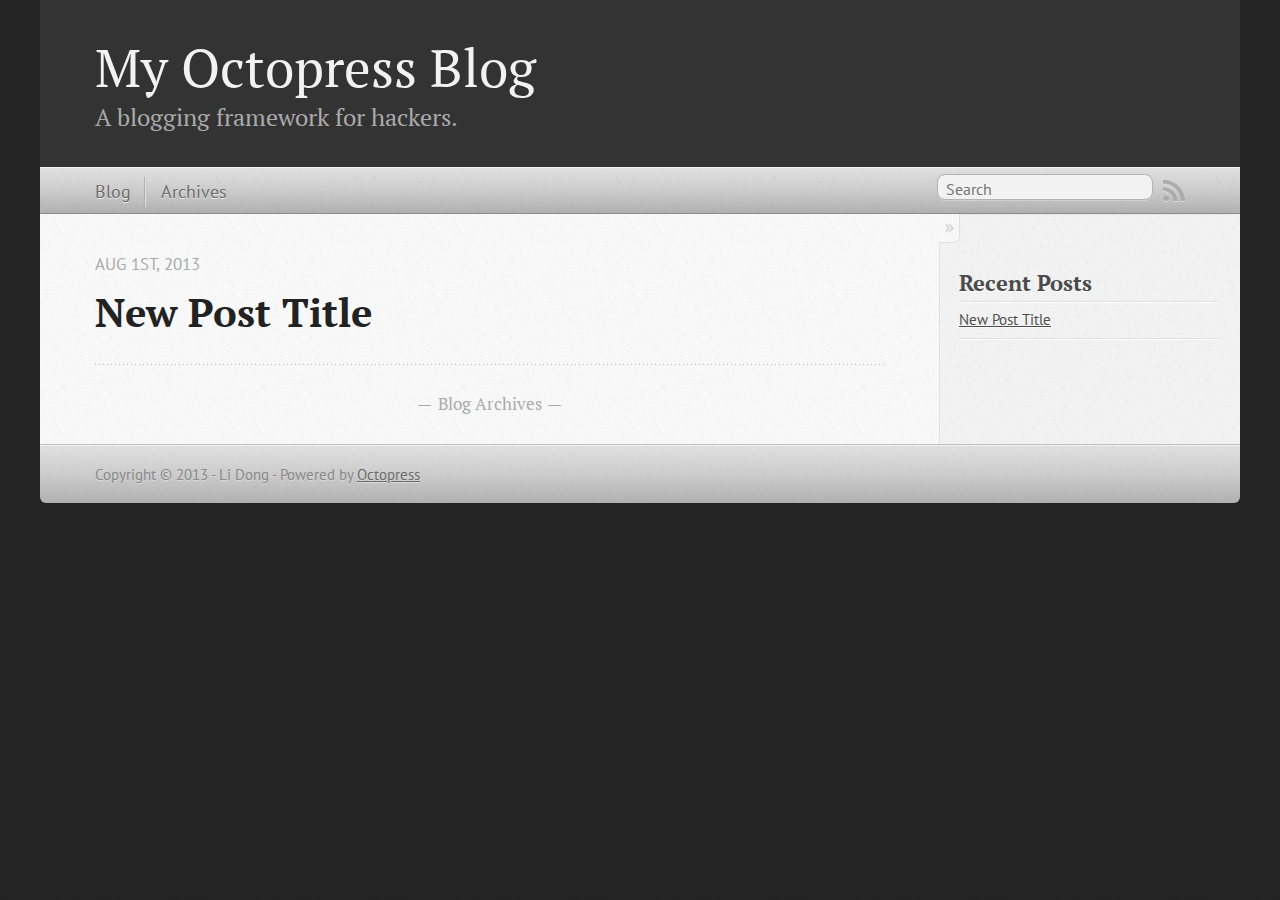
<file: index.html>
<!DOCTYPE html>
<!--[if IEMobile 7 ]><html class="no-js iem7"><![endif]-->
<!--[if lt IE 9]><html class="no-js lte-ie8"><![endif]-->
<!--[if (gt IE 8)|(gt IEMobile 7)|!(IEMobile)|!(IE)]><!--><html class="no-js" lang="en"><!--<![endif]-->
<head>
  <meta charset="utf-8">
  <title>My Octopress Blog</title>
  <meta name="author" content="Li Dong">

  
  <meta name="description" content="
">
  

  <!-- http://t.co/dKP3o1e -->
  <meta name="HandheldFriendly" content="True">
  <meta name="MobileOptimized" content="320">
  <meta name="viewport" content="width=device-width, initial-scale=1">

  
  <link rel="canonical" href="http://zyzz08.github.io">
  <link href="/favicon.png" rel="icon">
  <link href="/stylesheets/screen.css" media="screen, projection" rel="stylesheet" type="text/css">
  <link href="/atom.xml" rel="alternate" title="My Octopress Blog" type="application/atom+xml">
  <script src="/javascripts/modernizr-2.0.js"></script>
  <script src="//ajax.googleapis.com/ajax/libs/jquery/1.9.1/jquery.min.js"></script>
  <script>!window.jQuery && document.write(unescape('%3Cscript src="./javascripts/lib/jquery.min.js"%3E%3C/script%3E'))</script>
  <script src="/javascripts/octopress.js" type="text/javascript"></script>
  <!--Fonts from Google"s Web font directory at http://google.com/webfonts -->
<link href="http://fonts.googleapis.com/css?family=PT+Serif:regular,italic,bold,bolditalic" rel="stylesheet" type="text/css">
<link href="http://fonts.googleapis.com/css?family=PT+Sans:regular,italic,bold,bolditalic" rel="stylesheet" type="text/css">

  

</head>

<body   >
  <header role="banner"><hgroup>
  <h1><a href="/">My Octopress Blog</a></h1>
  
    <h2>A blogging framework for hackers.</h2>
  
</hgroup>

</header>
  <nav role="navigation"><ul class="subscription" data-subscription="rss">
  <li><a href="/atom.xml" rel="subscribe-rss" title="subscribe via RSS">RSS</a></li>
  
</ul>
  
<form action="http://google.com/search" method="get">
  <fieldset role="search">
    <input type="hidden" name="q" value="site:zyzz08.github.io" />
    <input class="search" type="text" name="q" results="0" placeholder="Search"/>
  </fieldset>
</form>
  
<ul class="main-navigation">
  <li><a href="/">Blog</a></li>
  <li><a href="/blog/archives">Archives</a></li>
</ul>

</nav>
  <div id="main">
    <div id="content">
      <div class="blog-index">
  
  
  
    <article>
      
  <header>
    
      <h1 class="entry-title"><a href="/blog/2013/08/01/new-post-title/">New Post Title</a></h1>
    
    
      <p class="meta">
        








  


<time datetime="2013-08-01T21:25:00+08:00" pubdate data-updated="true">Aug 1<span>st</span>, 2013</time>
        
      </p>
    
  </header>


  <div class="entry-content">
</div>
  
  


    </article>
  
  <div class="pagination">
    
    <a href="/blog/archives">Blog Archives</a>
    
  </div>
</div>
<aside class="sidebar">
  
    <section>
  <h1>Recent Posts</h1>
  <ul id="recent_posts">
    
      <li class="post">
        <a href="/blog/2013/08/01/new-post-title/">New Post Title</a>
      </li>
    
  </ul>
</section>





  
</aside>

    </div>
  </div>
  <footer role="contentinfo"><p>
  Copyright &copy; 2013 - Li Dong -
  <span class="credit">Powered by <a href="http://octopress.org">Octopress</a></span>
</p>

</footer>
  











</body>
</html>
</file>
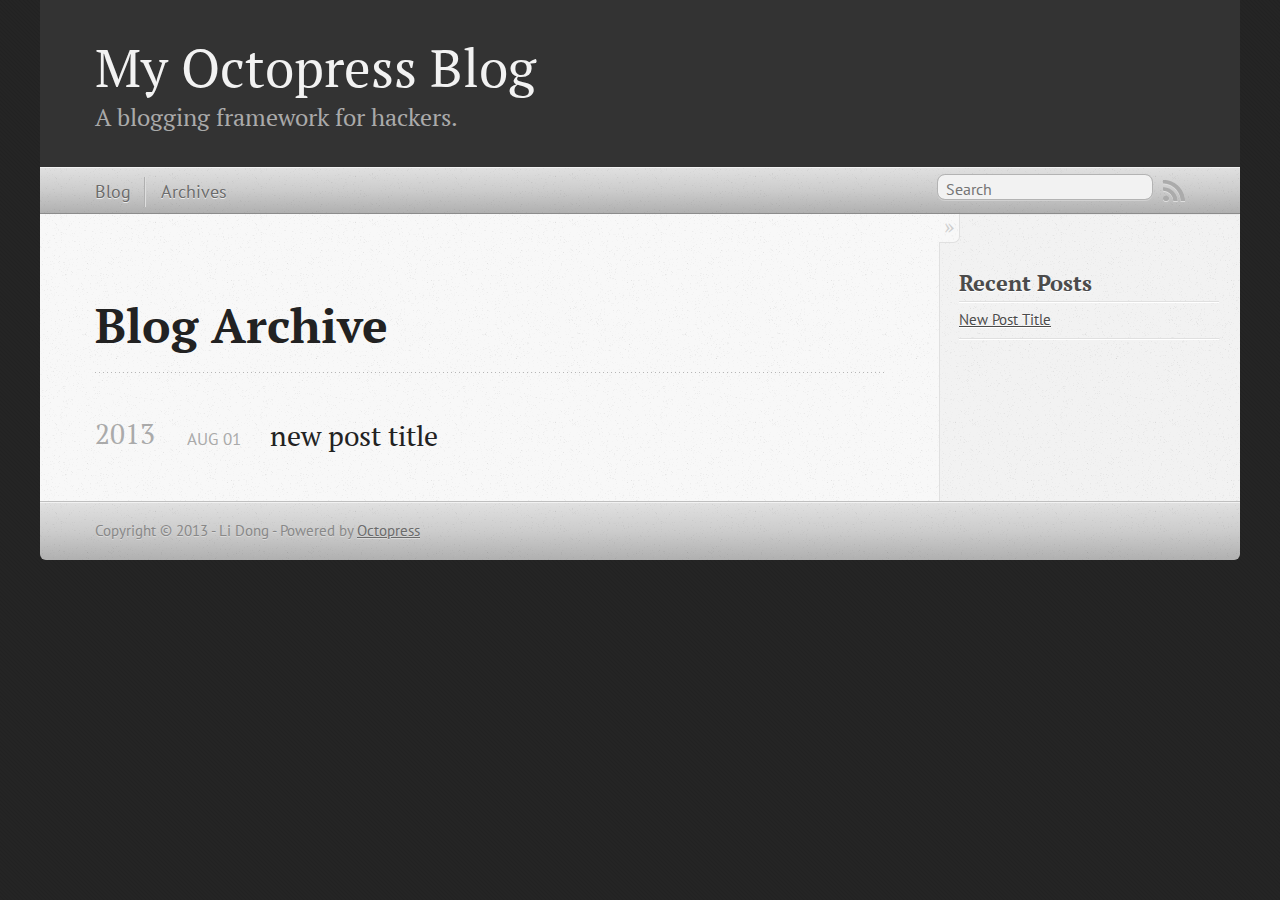
<file: blog/archives/index.html>
<!DOCTYPE html>
<!--[if IEMobile 7 ]><html class="no-js iem7"><![endif]-->
<!--[if lt IE 9]><html class="no-js lte-ie8"><![endif]-->
<!--[if (gt IE 8)|(gt IEMobile 7)|!(IEMobile)|!(IE)]><!--><html class="no-js" lang="en"><!--<![endif]-->
<head>
  <meta charset="utf-8">
  <title>Blog Archive - My Octopress Blog</title>
  <meta name="author" content="Li Dong">

  
  <meta name="description" content=" Blog Archive 2013 new post title
Aug 01 2013 Recent Posts New Post Title ">
  

  <!-- http://t.co/dKP3o1e -->
  <meta name="HandheldFriendly" content="True">
  <meta name="MobileOptimized" content="320">
  <meta name="viewport" content="width=device-width, initial-scale=1">

  
  <link rel="canonical" href="http://zyzz08.github.io/blog/archives">
  <link href="/favicon.png" rel="icon">
  <link href="/stylesheets/screen.css" media="screen, projection" rel="stylesheet" type="text/css">
  <link href="/atom.xml" rel="alternate" title="My Octopress Blog" type="application/atom+xml">
  <script src="/javascripts/modernizr-2.0.js"></script>
  <script src="//ajax.googleapis.com/ajax/libs/jquery/1.9.1/jquery.min.js"></script>
  <script>!window.jQuery && document.write(unescape('%3Cscript src="./javascripts/lib/jquery.min.js"%3E%3C/script%3E'))</script>
  <script src="/javascripts/octopress.js" type="text/javascript"></script>
  <!--Fonts from Google"s Web font directory at http://google.com/webfonts -->
<link href="http://fonts.googleapis.com/css?family=PT+Serif:regular,italic,bold,bolditalic" rel="stylesheet" type="text/css">
<link href="http://fonts.googleapis.com/css?family=PT+Sans:regular,italic,bold,bolditalic" rel="stylesheet" type="text/css">

  

</head>

<body   >
  <header role="banner"><hgroup>
  <h1><a href="/">My Octopress Blog</a></h1>
  
    <h2>A blogging framework for hackers.</h2>
  
</hgroup>

</header>
  <nav role="navigation"><ul class="subscription" data-subscription="rss">
  <li><a href="/atom.xml" rel="subscribe-rss" title="subscribe via RSS">RSS</a></li>
  
</ul>
  
<form action="http://google.com/search" method="get">
  <fieldset role="search">
    <input type="hidden" name="q" value="site:zyzz08.github.io" />
    <input class="search" type="text" name="q" results="0" placeholder="Search"/>
  </fieldset>
</form>
  
<ul class="main-navigation">
  <li><a href="/">Blog</a></li>
  <li><a href="/blog/archives">Archives</a></li>
</ul>

</nav>
  <div id="main">
    <div id="content">
      <div>
<article role="article">
  
  <header>
    <h1 class="entry-title">Blog Archive</h1>
    
  </header>
  
  <div id="blog-archives">



  
  <h2>2013</h2>

<article>
  
<h1><a href="/blog/2013/08/01/new-post-title/">new post title</a></h1>
<time datetime="2013-08-01T21:25:00+08:00" pubdate><span class='month'>Aug</span> <span class='day'>01</span> <span class='year'>2013</span></time>


</article>

</div>

  
</article>

</div>

<aside class="sidebar">
  
    <section>
  <h1>Recent Posts</h1>
  <ul id="recent_posts">
    
      <li class="post">
        <a href="/blog/2013/08/01/new-post-title/">New Post Title</a>
      </li>
    
  </ul>
</section>





  
</aside>


    </div>
  </div>
  <footer role="contentinfo"><p>
  Copyright &copy; 2013 - Li Dong -
  <span class="credit">Powered by <a href="http://octopress.org">Octopress</a></span>
</p>

</footer>
  











</body>
</html>
</file>
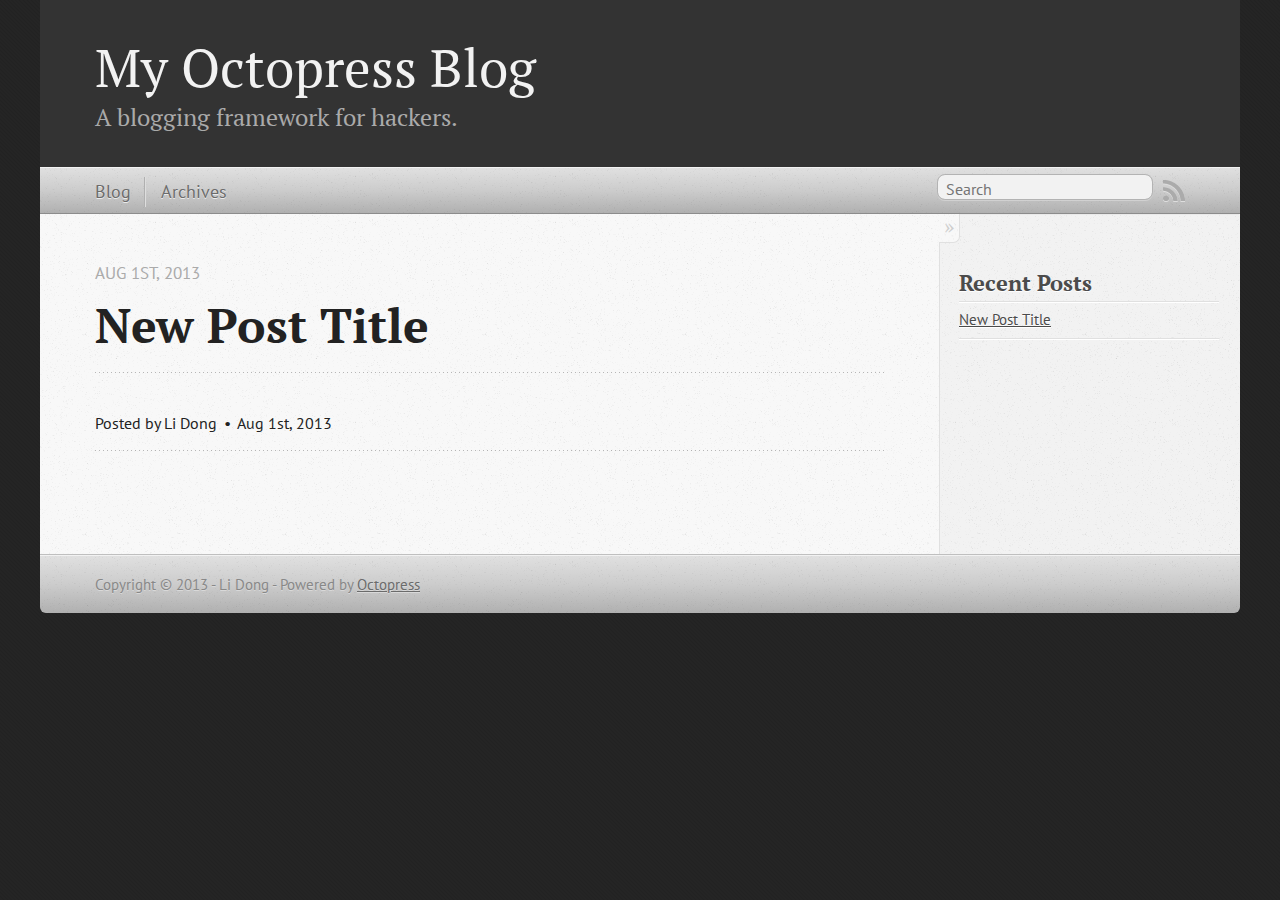
<file: blog/2013/08/01/new-post-title/index.html>
<!DOCTYPE html>
<!--[if IEMobile 7 ]><html class="no-js iem7"><![endif]-->
<!--[if lt IE 9]><html class="no-js lte-ie8"><![endif]-->
<!--[if (gt IE 8)|(gt IEMobile 7)|!(IEMobile)|!(IE)]><!--><html class="no-js" lang="en"><!--<![endif]-->
<head>
  <meta charset="utf-8">
  <title>new post title - My Octopress Blog</title>
  <meta name="author" content="Li Dong">

  
  <meta name="description" content="
">
  

  <!-- http://t.co/dKP3o1e -->
  <meta name="HandheldFriendly" content="True">
  <meta name="MobileOptimized" content="320">
  <meta name="viewport" content="width=device-width, initial-scale=1">

  
  <link rel="canonical" href="http://zyzz08.github.io/blog/2013/08/01/new-post-title">
  <link href="/favicon.png" rel="icon">
  <link href="/stylesheets/screen.css" media="screen, projection" rel="stylesheet" type="text/css">
  <link href="/atom.xml" rel="alternate" title="My Octopress Blog" type="application/atom+xml">
  <script src="/javascripts/modernizr-2.0.js"></script>
  <script src="//ajax.googleapis.com/ajax/libs/jquery/1.9.1/jquery.min.js"></script>
  <script>!window.jQuery && document.write(unescape('%3Cscript src="./javascripts/lib/jquery.min.js"%3E%3C/script%3E'))</script>
  <script src="/javascripts/octopress.js" type="text/javascript"></script>
  <!--Fonts from Google"s Web font directory at http://google.com/webfonts -->
<link href="http://fonts.googleapis.com/css?family=PT+Serif:regular,italic,bold,bolditalic" rel="stylesheet" type="text/css">
<link href="http://fonts.googleapis.com/css?family=PT+Sans:regular,italic,bold,bolditalic" rel="stylesheet" type="text/css">

  

</head>

<body   >
  <header role="banner"><hgroup>
  <h1><a href="/">My Octopress Blog</a></h1>
  
    <h2>A blogging framework for hackers.</h2>
  
</hgroup>

</header>
  <nav role="navigation"><ul class="subscription" data-subscription="rss">
  <li><a href="/atom.xml" rel="subscribe-rss" title="subscribe via RSS">RSS</a></li>
  
</ul>
  
<form action="http://google.com/search" method="get">
  <fieldset role="search">
    <input type="hidden" name="q" value="site:zyzz08.github.io" />
    <input class="search" type="text" name="q" results="0" placeholder="Search"/>
  </fieldset>
</form>
  
<ul class="main-navigation">
  <li><a href="/">Blog</a></li>
  <li><a href="/blog/archives">Archives</a></li>
</ul>

</nav>
  <div id="main">
    <div id="content">
      <div>
<article class="hentry" role="article">
  
  <header>
    
      <h1 class="entry-title">New Post Title</h1>
    
    
      <p class="meta">
        








  


<time datetime="2013-08-01T21:25:00+08:00" pubdate data-updated="true">Aug 1<span>st</span>, 2013</time>
        
      </p>
    
  </header>


<div class="entry-content">
</div>


  <footer>
    <p class="meta">
      
  

<span class="byline author vcard">Posted by <span class="fn">Li Dong</span></span>

      








  


<time datetime="2013-08-01T21:25:00+08:00" pubdate data-updated="true">Aug 1<span>st</span>, 2013</time>
      


    </p>
    
      <div class="sharing">
  
  
  
</div>

    
    <p class="meta">
      
      
    </p>
  </footer>
</article>

</div>

<aside class="sidebar">
  
    <section>
  <h1>Recent Posts</h1>
  <ul id="recent_posts">
    
      <li class="post">
        <a href="/blog/2013/08/01/new-post-title/">New Post Title</a>
      </li>
    
  </ul>
</section>





  
</aside>


    </div>
  </div>
  <footer role="contentinfo"><p>
  Copyright &copy; 2013 - Li Dong -
  <span class="credit">Powered by <a href="http://octopress.org">Octopress</a></span>
</p>

</footer>
  











</body>
</html>
</file>
<file: stylesheets/screen.css>
html,body,div,span,applet,object,iframe,h1,h2,h3,h4,h5,h6,p,blockquote,pre,a,abbr,acronym,address,big,cite,code,del,dfn,em,img,ins,kbd,q,s,samp,small,strike,strong,sub,sup,tt,var,b,u,i,center,dl,dt,dd,ol,ul,li,fieldset,form,label,legend,table,caption,tbody,tfoot,thead,tr,th,td,article,aside,canvas,details,embed,figure,figcaption,footer,header,hgroup,menu,nav,output,ruby,section,summary,time,mark,audio,video{margin:0;padding:0;border:0;font:inherit;font-size:100%;vertical-align:baseline}html{line-height:1}ol,ul{list-style:none}table{border-collapse:collapse;border-spacing:0}caption,th,td{text-align:left;font-weight:normal;vertical-align:middle}q,blockquote{quotes:none}q:before,q:after,blockquote:before,blockquote:after{content:"";content:none}a img{border:none}article,aside,details,figcaption,figure,footer,header,hgroup,menu,nav,section,summary{display:block}a{color:#1863a1}a:visited{color:#751590}a:focus{color:#0181eb}a:hover{color:#0181eb}a:active{color:#01579f}aside.sidebar a{color:#1863a1}aside.sidebar a:focus{color:#0181eb}aside.sidebar a:hover{color:#0181eb}aside.sidebar a:active{color:#01579f}a{-webkit-transition:color 0.3s;-moz-transition:color 0.3s;-o-transition:color 0.3s;transition:color 0.3s}html{background:#252525 url('/images/line-tile.png?1375363458') top left}body>div{background:#f2f2f2 url('/images/noise.png?1375363458') top left;border-bottom:1px solid #bfbfbf}body>div>div{background:#f8f8f8 url('/images/noise.png?1375363458') top left;border-right:1px solid #e0e0e0}.heading,body>header h1,h1,h2,h3,h4,h5,h6{font-family:"PT Serif","Georgia","Helvetica Neue",Arial,sans-serif}.sans,body>header h2,article header p.meta,article>footer,#content .blog-index footer,html .gist .gist-file .gist-meta,#blog-archives a.category,#blog-archives time,aside.sidebar section,body>footer{font-family:"PT Sans","Helvetica Neue",Arial,sans-serif}.serif,body,#content .blog-index a[rel=full-article]{font-family:"PT Serif",Georgia,Times,"Times New Roman",serif}.mono,pre,code,tt,p code,li code{font-family:Menlo,Monaco,"Andale Mono","lucida console","Courier New",monospace}body>header h1{font-size:2.2em;font-family:"PT Serif","Georgia","Helvetica Neue",Arial,sans-serif;font-weight:normal;line-height:1.2em;margin-bottom:0.6667em}body>header h2{font-family:"PT Serif","Georgia","Helvetica Neue",Arial,sans-serif}body{line-height:1.5em;color:#222}h1{font-size:2.2em;line-height:1.2em}@media only screen and (min-width: 992px){body{font-size:1.15em}h1{font-size:2.6em;line-height:1.2em}}h1,h2,h3,h4,h5,h6{text-rendering:optimizelegibility;margin-bottom:1em;font-weight:bold}h2,section h1{font-size:1.5em}h3,section h2,section section h1{font-size:1.3em}h4,section h3,section section h2,section section section h1{font-size:1em}h5,section h4,section section h3{font-size:.9em}h6,section h5,section section h4,section section section h3{font-size:.8em}p,article blockquote,ul,ol{margin-bottom:1.5em}ul{list-style-type:disc}ul ul{list-style-type:circle;margin-bottom:0px}ul ul ul{list-style-type:square;margin-bottom:0px}ol{list-style-type:decimal}ol ol{list-style-type:lower-alpha;margin-bottom:0px}ol ol ol{list-style-type:lower-roman;margin-bottom:0px}ul,ul ul,ul ol,ol,ol ul,ol ol{margin-left:1.3em}ul ul,ul ol,ol ul,ol ol{margin-bottom:0em}strong{font-weight:bold}em{font-style:italic}sup,sub{font-size:0.75em;position:relative;display:inline-block;padding:0 .2em;line-height:.8em}sup{top:-.5em}sub{bottom:-.5em}a[rev='footnote']{font-size:.75em;padding:0 .3em;line-height:1}q{font-style:italic}q:before{content:"\201C"}q:after{content:"\201D"}em,dfn{font-style:italic}strong,dfn{font-weight:bold}del,s{text-decoration:line-through}abbr,acronym{border-bottom:1px dotted;cursor:help}hr{margin-bottom:0.2em}small{font-size:.8em}big{font-size:1.2em}article blockquote{font-style:italic;position:relative;font-size:1.2em;line-height:1.5em;padding-left:1em;border-left:4px solid rgba(170,170,170,0.5)}article blockquote cite{font-style:italic}article blockquote cite a{color:#aaa !important;word-wrap:break-word}article blockquote cite:before{content:'\2014';padding-right:.3em;padding-left:.3em;color:#aaa}@media only screen and (min-width: 992px){article blockquote{padding-left:1.5em;border-left-width:4px}}.pullquote-right:before,.pullquote-left:before{padding:0;border:none;content:attr(data-pullquote);float:right;width:45%;margin:.5em 0 1em 1.5em;position:relative;top:7px;font-size:1.4em;line-height:1.45em}.pullquote-left:before{float:left;margin:.5em 1.5em 1em 0}.force-wrap,article a,aside.sidebar a{white-space:-moz-pre-wrap;white-space:-pre-wrap;white-space:-o-pre-wrap;white-space:pre-wrap;word-wrap:break-word}.group,body>header,body>nav,body>footer,body #content>article,body #content>div>article,body #content>div>section,body div.pagination,aside.sidebar,#main,#content,.sidebar{*zoom:1}.group:after,body>header:after,body>nav:after,body>footer:after,body #content>article:after,body #content>div>section:after,body div.pagination:after,#main:after,#content:after,.sidebar:after{content:"";display:table;clear:both}body{-webkit-text-size-adjust:none;max-width:1200px;position:relative;margin:0 auto}body>header,body>nav,body>footer,body #content>article,body #content>div>article,body #content>div>section{padding-left:18px;padding-right:18px}@media only screen and (min-width: 480px){body>header,body>nav,body>footer,body #content>article,body #content>div>article,body #content>div>section{padding-left:25px;padding-right:25px}}@media only screen and (min-width: 768px){body>header,body>nav,body>footer,body #content>article,body #content>div>article,body #content>div>section{padding-left:35px;padding-right:35px}}@media only screen and (min-width: 992px){body>header,body>nav,body>footer,body #content>article,body #content>div>article,body #content>div>section{padding-left:55px;padding-right:55px}}body div.pagination{margin-left:18px;margin-right:18px}@media only screen and (min-width: 480px){body div.pagination{margin-left:25px;margin-right:25px}}@media only screen and (min-width: 768px){body div.pagination{margin-left:35px;margin-right:35px}}@media only screen and (min-width: 992px){body div.pagination{margin-left:55px;margin-right:55px}}body>header{font-size:1em;padding-top:1.5em;padding-bottom:1.5em}#content{overflow:hidden}#content>div,#content>article{width:100%}aside.sidebar{float:none;padding:0 18px 1px;background-color:#f7f7f7;border-top:1px solid #e0e0e0}.flex-content,article img,article video,article .flash-video,aside.sidebar img{max-width:100%;height:auto}.basic-alignment.left,article img.left,article video.left,article .left.flash-video,aside.sidebar img.left{float:left;margin-right:1.5em}.basic-alignment.right,article img.right,article video.right,article .right.flash-video,aside.sidebar img.right{float:right;margin-left:1.5em}.basic-alignment.center,article img.center,article video.center,article .center.flash-video,aside.sidebar img.center{display:block;margin:0 auto 1.5em}.basic-alignment.left,article img.left,article video.left,article .left.flash-video,aside.sidebar img.left,.basic-alignment.right,article img.right,article video.right,article .right.flash-video,aside.sidebar img.right{margin-bottom:.8em}.toggle-sidebar,.no-sidebar .toggle-sidebar{display:none}@media only screen and (min-width: 750px){body.sidebar-footer aside.sidebar{float:none;width:auto;clear:left;margin:0;padding:0 35px 1px;background-color:#f7f7f7;border-top:1px solid #eaeaea}body.sidebar-footer aside.sidebar section.odd,body.sidebar-footer aside.sidebar section.even{float:left;width:48%}body.sidebar-footer aside.sidebar section.odd{margin-left:0}body.sidebar-footer aside.sidebar section.even{margin-left:4%}body.sidebar-footer aside.sidebar.thirds section{width:30%;margin-left:5%}body.sidebar-footer aside.sidebar.thirds section.first{margin-left:0;clear:both}}body.sidebar-footer #content{margin-right:0px}body.sidebar-footer .toggle-sidebar{display:none}@media only screen and (min-width: 550px){body>header{font-size:1em}}@media only screen and (min-width: 750px){aside.sidebar{float:none;width:auto;clear:left;margin:0;padding:0 35px 1px;background-color:#f7f7f7;border-top:1px solid #eaeaea}aside.sidebar section.odd,aside.sidebar section.even{float:left;width:48%}aside.sidebar section.odd{margin-left:0}aside.sidebar section.even{margin-left:4%}aside.sidebar.thirds section{width:30%;margin-left:5%}aside.sidebar.thirds section.first{margin-left:0;clear:both}}@media only screen and (min-width: 768px){body{-webkit-text-size-adjust:auto}body>header{font-size:1.2em}#main{padding:0;margin:0 auto}#content{overflow:visible;margin-right:240px;position:relative}.no-sidebar #content{margin-right:0;border-right:0}.collapse-sidebar #content{margin-right:20px}#content>div,#content>article{padding-top:17.5px;padding-bottom:17.5px;float:left}aside.sidebar{width:210px;padding:0 15px 15px;background:none;clear:none;float:left;margin:0 -100% 0 0}aside.sidebar section{width:auto;margin-left:0}aside.sidebar section.odd,aside.sidebar section.even{float:none;width:auto;margin-left:0}.collapse-sidebar aside.sidebar{float:none;width:auto;clear:left;margin:0;padding:0 35px 1px;background-color:#f7f7f7;border-top:1px solid #eaeaea}.collapse-sidebar aside.sidebar section.odd,.collapse-sidebar aside.sidebar section.even{float:left;width:48%}.collapse-sidebar aside.sidebar section.odd{margin-left:0}.collapse-sidebar aside.sidebar section.even{margin-left:4%}.collapse-sidebar aside.sidebar.thirds section{width:30%;margin-left:5%}.collapse-sidebar aside.sidebar.thirds section.first{margin-left:0;clear:both}}@media only screen and (min-width: 992px){body>header{font-size:1.3em}#content{margin-right:300px}#content>div,#content>article{padding-top:27.5px;padding-bottom:27.5px}aside.sidebar{width:260px;padding:1.2em 20px 20px}.collapse-sidebar aside.sidebar{padding-left:55px;padding-right:55px}}@media only screen and (min-width: 768px){ul,ol{margin-left:0}}body>header{background:#333}body>header h1{display:inline-block;margin:0}body>header h1 a,body>header h1 a:visited,body>header h1 a:hover{color:#f2f2f2;text-decoration:none}body>header h2{margin:.2em 0 0;font-size:1em;color:#aaa;font-weight:normal}body>nav{position:relative;background-color:#ccc;background:url('/images/noise.png?1375363458'),-webkit-gradient(linear, 50% 0%, 50% 100%, color-stop(0%, #e0e0e0), color-stop(50%, #cccccc), color-stop(100%, #b0b0b0));background:url('/images/noise.png?1375363458'),-webkit-linear-gradient(#e0e0e0,#cccccc,#b0b0b0);background:url('/images/noise.png?1375363458'),-moz-linear-gradient(#e0e0e0,#cccccc,#b0b0b0);background:url('/images/noise.png?1375363458'),-o-linear-gradient(#e0e0e0,#cccccc,#b0b0b0);background:url('/images/noise.png?1375363458'),linear-gradient(#e0e0e0,#cccccc,#b0b0b0);border-top:1px solid #f2f2f2;border-bottom:1px solid #8c8c8c;padding-top:.35em;padding-bottom:.35em}body>nav form{-webkit-background-clip:padding;-moz-background-clip:padding;background-clip:padding-box;margin:0;padding:0}body>nav form .search{padding:.3em .5em 0;font-size:.85em;font-family:"PT Sans","Helvetica Neue",Arial,sans-serif;line-height:1.1em;width:95%;-webkit-border-radius:0.5em;-moz-border-radius:0.5em;-ms-border-radius:0.5em;-o-border-radius:0.5em;border-radius:0.5em;-webkit-background-clip:padding;-moz-background-clip:padding;background-clip:padding-box;-webkit-box-shadow:#d1d1d1 0 1px;-moz-box-shadow:#d1d1d1 0 1px;box-shadow:#d1d1d1 0 1px;background-color:#f2f2f2;border:1px solid #b3b3b3;color:#888}body>nav form .search:focus{color:#444;border-color:#80b1df;-webkit-box-shadow:#80b1df 0 0 4px,#80b1df 0 0 3px inset;-moz-box-shadow:#80b1df 0 0 4px,#80b1df 0 0 3px inset;box-shadow:#80b1df 0 0 4px,#80b1df 0 0 3px inset;background-color:#fff;outline:none}body>nav fieldset[role=search]{float:right;width:48%}body>nav fieldset.mobile-nav{float:left;width:48%}body>nav fieldset.mobile-nav select{width:100%;font-size:.8em;border:1px solid #888}body>nav ul{display:none}@media only screen and (min-width: 550px){body>nav{font-size:.9em}body>nav ul{margin:0;padding:0;border:0;overflow:hidden;*zoom:1;float:left;display:block;padding-top:.15em}body>nav ul li{list-style-image:none;list-style-type:none;margin-left:0;white-space:nowrap;display:inline;float:left;padding-left:0;padding-right:0}body>nav ul li:first-child,body>nav ul li.first{padding-left:0}body>nav ul li:last-child{padding-right:0}body>nav ul li.last{padding-right:0}body>nav ul.subscription{margin-left:.8em;float:right}body>nav ul.subscription li:last-child a{padding-right:0}body>nav ul li{margin:0}body>nav a{color:#6b6b6b;font-family:"PT Sans","Helvetica Neue",Arial,sans-serif;text-shadow:#ebebeb 0 1px;float:left;text-decoration:none;font-size:1.1em;padding:.1em 0;line-height:1.5em}body>nav a:visited{color:#6b6b6b}body>nav a:hover{color:#2b2b2b}body>nav li+li{border-left:1px solid #b0b0b0;margin-left:.8em}body>nav li+li a{padding-left:.8em;border-left:1px solid #dedede}body>nav form{float:right;text-align:left;padding-left:.8em;width:175px}body>nav form .search{width:93%;font-size:.95em;line-height:1.2em}body>nav ul[data-subscription$=email]+form{width:97px}body>nav ul[data-subscription$=email]+form .search{width:91%}body>nav fieldset.mobile-nav{display:none}body>nav fieldset[role=search]{width:99%}}@media only screen and (min-width: 992px){body>nav form{width:215px}body>nav ul[data-subscription$=email]+form{width:147px}}.no-placeholder body>nav .search{background:#f2f2f2 url('/images/search.png?1375363458') 0.3em 0.25em no-repeat;text-indent:1.3em}@media only screen and (min-width: 550px){.maskImage body>nav ul[data-subscription$=email]+form{width:123px}}@media only screen and (min-width: 992px){.maskImage body>nav ul[data-subscription$=email]+form{width:173px}}.maskImage ul.subscription{position:relative;top:.2em}.maskImage ul.subscription li,.maskImage ul.subscription a{border:0;padding:0}.maskImage a[rel=subscribe-rss]{position:relative;top:0px;text-indent:-999999em;background-color:#dedede;border:0;padding:0}.maskImage a[rel=subscribe-rss],.maskImage a[rel=subscribe-rss]:after{-webkit-mask-image:url('/images/rss.png?1375363458');-moz-mask-image:url('/images/rss.png?1375363458');-ms-mask-image:url('/images/rss.png?1375363458');-o-mask-image:url('/images/rss.png?1375363458');mask-image:url('/images/rss.png?1375363458');-webkit-mask-repeat:no-repeat;-moz-mask-repeat:no-repeat;-ms-mask-repeat:no-repeat;-o-mask-repeat:no-repeat;mask-repeat:no-repeat;width:22px;height:22px}.maskImage a[rel=subscribe-rss]:after{content:"";position:absolute;top:-1px;left:0;background-color:#ababab}.maskImage a[rel=subscribe-rss]:hover:after{background-color:#9e9e9e}.maskImage a[rel=subscribe-email]{position:relative;top:0px;text-indent:-999999em;background-color:#dedede;border:0;padding:0}.maskImage a[rel=subscribe-email],.maskImage a[rel=subscribe-email]:after{-webkit-mask-image:url('/images/email.png?1375363458');-moz-mask-image:url('/images/email.png?1375363458');-ms-mask-image:url('/images/email.png?1375363458');-o-mask-image:url('/images/email.png?1375363458');mask-image:url('/images/email.png?1375363458');-webkit-mask-repeat:no-repeat;-moz-mask-repeat:no-repeat;-ms-mask-repeat:no-repeat;-o-mask-repeat:no-repeat;mask-repeat:no-repeat;width:28px;height:22px}.maskImage a[rel=subscribe-email]:after{content:"";position:absolute;top:-1px;left:0;background-color:#ababab}.maskImage a[rel=subscribe-email]:hover:after{background-color:#9e9e9e}article{padding-top:1em}article header{position:relative;padding-top:2em;padding-bottom:1em;margin-bottom:1em;background:url('[data-uri]') bottom left repeat-x}article header h1{margin:0}article header h1 a{text-decoration:none}article header h1 a:hover{text-decoration:underline}article header p{font-size:.9em;color:#aaa;margin:0}article header p.meta{text-transform:uppercase;position:absolute;top:0}@media only screen and (min-width: 768px){article header{margin-bottom:1.5em;padding-bottom:1em;background:url('[data-uri]') bottom left repeat-x}}article h2{padding-top:0.8em;background:url('[data-uri]') top left repeat-x}.entry-content article h2:first-child,article header+h2{padding-top:0}article h2:first-child,article header+h2{background:none}article .feature{padding-top:.5em;margin-bottom:1em;padding-bottom:1em;background:url('[data-uri]') bottom left repeat-x;font-size:2.0em;font-style:italic;line-height:1.3em}article img,article video,article .flash-video{-webkit-border-radius:0.3em;-moz-border-radius:0.3em;-ms-border-radius:0.3em;-o-border-radius:0.3em;border-radius:0.3em;-webkit-box-shadow:rgba(0,0,0,0.15) 0 1px 4px;-moz-box-shadow:rgba(0,0,0,0.15) 0 1px 4px;box-shadow:rgba(0,0,0,0.15) 0 1px 4px;-webkit-box-sizing:border-box;-moz-box-sizing:border-box;box-sizing:border-box;border:#fff 0.5em solid}article video,article .flash-video{margin:0 auto 1.5em}article video{display:block;width:100%}article .flash-video>div{position:relative;display:block;padding-bottom:56.25%;padding-top:1px;height:0;overflow:hidden}article .flash-video>div iframe,article .flash-video>div object,article .flash-video>div embed{position:absolute;top:0;left:0;width:100%;height:100%}article>footer{padding-bottom:2.5em;margin-top:2em}article>footer p.meta{margin-bottom:.8em;font-size:.85em;clear:both;overflow:hidden}.blog-index article+article{background:url('[data-uri]') top left repeat-x}#content .blog-index{padding-top:0;padding-bottom:0}#content .blog-index article{padding-top:2em}#content .blog-index article header{background:none;padding-bottom:0}#content .blog-index article h1{font-size:2.2em}#content .blog-index article h1 a{color:inherit}#content .blog-index article h1 a:hover{color:#0181eb}#content .blog-index a[rel=full-article]{background:#ebebeb;display:inline-block;padding:.4em .8em;margin-right:.5em;text-decoration:none;color:#666;-webkit-transition:background-color 0.5s;-moz-transition:background-color 0.5s;-o-transition:background-color 0.5s;transition:background-color 0.5s}#content .blog-index a[rel=full-article]:hover{background:#0181eb;text-shadow:none;color:#f8f8f8}#content .blog-index footer{margin-top:1em}.separator,article>footer .byline+time:before,article>footer time+time:before,article>footer .comments:before,article>footer .byline ~ .categories:before{content:"\2022 ";padding:0 .4em 0 .2em;display:inline-block}#content div.pagination{text-align:center;font-size:.95em;position:relative;background:url('[data-uri]') top left repeat-x;padding-top:1.5em;padding-bottom:1.5em}#content div.pagination a{text-decoration:none;color:#aaa}#content div.pagination a.prev{position:absolute;left:0}#content div.pagination a.next{position:absolute;right:0}#content div.pagination a:hover{color:#0181eb}#content div.pagination a[href*=archive]:before,#content div.pagination a[href*=archive]:after{content:'\2014';padding:0 .3em}p.meta+.sharing{padding-top:1em;padding-left:0;background:url('[data-uri]') top left repeat-x}#fb-root{display:none}.highlight,html .gist .gist-file .gist-syntax .gist-highlight{border:1px solid #05232b !important}.highlight table td.code,html .gist .gist-file .gist-syntax .gist-highlight table td.code{width:100%}.highlight .line-numbers,html .gist .gist-file .gist-syntax .highlight .line_numbers{text-align:right;font-size:13px;line-height:1.45em;background:#073642 url('/images/noise.png?1375363458') top left !important;border-right:1px solid #00232c !important;-webkit-box-shadow:#083e4b -1px 0 inset;-moz-box-shadow:#083e4b -1px 0 inset;box-shadow:#083e4b -1px 0 inset;text-shadow:#021014 0 -1px;padding:.8em !important;-webkit-border-radius:0;-moz-border-radius:0;-ms-border-radius:0;-o-border-radius:0;border-radius:0}.highlight .line-numbers span,html .gist .gist-file .gist-syntax .highlight .line_numbers span{color:#586e75 !important}figure.code,.gist-file,pre{-webkit-box-shadow:rgba(0,0,0,0.06) 0 0 10px;-moz-box-shadow:rgba(0,0,0,0.06) 0 0 10px;box-shadow:rgba(0,0,0,0.06) 0 0 10px}figure.code .highlight pre,.gist-file .highlight pre,pre .highlight pre{-webkit-box-shadow:none;-moz-box-shadow:none;box-shadow:none}.gist .highlight *::-moz-selection,figure.code .highlight *::-moz-selection{background:#386774;color:inherit;text-shadow:#002b36 0 1px}.gist .highlight *::-webkit-selection,figure.code .highlight *::-webkit-selection{background:#386774;color:inherit;text-shadow:#002b36 0 1px}.gist .highlight *::selection,figure.code .highlight *::selection{background:#386774;color:inherit;text-shadow:#002b36 0 1px}html .gist .gist-file{margin-bottom:1.8em;position:relative;border:none;padding-top:26px !important}html .gist .gist-file .highlight{margin-bottom:0}html .gist .gist-file .gist-syntax{border-bottom:0 !important;background:none !important}html .gist .gist-file .gist-syntax .gist-highlight{background:#002b36 !important}html .gist .gist-file .gist-syntax .highlight pre{padding:0}html .gist .gist-file .gist-meta{padding:.6em 0.8em;border:1px solid #083e4b !important;color:#586e75;font-size:.7em !important;background:#073642 url('/images/noise.png?1375363458') top left;line-height:1.5em}html .gist .gist-file .gist-meta a{color:#75878b !important;text-decoration:none}html .gist .gist-file .gist-meta a:hover{text-decoration:underline}html .gist .gist-file .gist-meta a:hover{color:#93a1a1 !important}html .gist .gist-file .gist-meta a[href*='#file']{position:absolute;top:0;left:0;right:-10px;color:#474747 !important}html .gist .gist-file .gist-meta a[href*='#file']:hover{color:#1863a1 !important}html .gist .gist-file .gist-meta a[href*=raw]{top:.4em}pre{background:#002b36 url('/images/noise.png?1375363458') top left;-webkit-border-radius:0.4em;-moz-border-radius:0.4em;-ms-border-radius:0.4em;-o-border-radius:0.4em;border-radius:0.4em;border:1px solid #05232b;line-height:1.45em;font-size:13px;margin-bottom:2.1em;padding:.8em 1em;color:#93a1a1;overflow:auto}h3.filename+pre{-moz-border-radius-topleft:0px;-webkit-border-top-left-radius:0px;border-top-left-radius:0px;-moz-border-radius-topright:0px;-webkit-border-top-right-radius:0px;border-top-right-radius:0px}p code,li code{display:inline-block;white-space:no-wrap;background:#fff;font-size:.8em;line-height:1.5em;color:#555;border:1px solid #ddd;-webkit-border-radius:0.4em;-moz-border-radius:0.4em;-ms-border-radius:0.4em;-o-border-radius:0.4em;border-radius:0.4em;padding:0 .3em;margin:-1px 0}p pre code,li pre code{font-size:1em !important;background:none;border:none}.pre-code,html .gist .gist-file .gist-syntax .highlight pre,.highlight code{font-family:Menlo,Monaco,"Andale Mono","lucida console","Courier New",monospace !important;overflow:scroll;overflow-y:hidden;display:block;padding:.8em;overflow-x:auto;line-height:1.45em;background:#002b36 url('/images/noise.png?1375363458') top left !important;color:#93a1a1 !important}.pre-code span,html .gist .gist-file .gist-syntax .highlight pre span,.highlight code span{color:#93a1a1 !important}.pre-code span,html .gist .gist-file .gist-syntax .highlight pre span,.highlight code span{font-style:normal !important;font-weight:normal !important}.pre-code .c,html .gist .gist-file .gist-syntax .highlight pre .c,.highlight code .c{color:#586e75 !important;font-style:italic !important}.pre-code .cm,html .gist .gist-file .gist-syntax .highlight pre .cm,.highlight code .cm{color:#586e75 !important;font-style:italic !important}.pre-code .cp,html .gist .gist-file .gist-syntax .highlight pre .cp,.highlight code .cp{color:#586e75 !important;font-style:italic !important}.pre-code .c1,html .gist .gist-file .gist-syntax .highlight pre .c1,.highlight code .c1{color:#586e75 !important;font-style:italic !important}.pre-code .cs,html .gist .gist-file .gist-syntax .highlight pre .cs,.highlight code .cs{color:#586e75 !important;font-weight:bold !important;font-style:italic !important}.pre-code .err,html .gist .gist-file .gist-syntax .highlight pre .err,.highlight code .err{color:#dc322f !important;background:none !important}.pre-code .k,html .gist .gist-file .gist-syntax .highlight pre .k,.highlight code .k{color:#cb4b16 !important}.pre-code .o,html .gist .gist-file .gist-syntax .highlight pre .o,.highlight code .o{color:#93a1a1 !important;font-weight:bold !important}.pre-code .p,html .gist .gist-file .gist-syntax .highlight pre .p,.highlight code .p{color:#93a1a1 !important}.pre-code .ow,html .gist .gist-file .gist-syntax .highlight pre .ow,.highlight code .ow{color:#2aa198 !important;font-weight:bold !important}.pre-code .gd,html .gist .gist-file .gist-syntax .highlight pre .gd,.highlight code .gd{color:#93a1a1 !important;background-color:#372c34 !important;display:inline-block}.pre-code .gd .x,html .gist .gist-file .gist-syntax .highlight pre .gd .x,.highlight code .gd .x{color:#93a1a1 !important;background-color:#4d2d33 !important;display:inline-block}.pre-code .ge,html .gist .gist-file .gist-syntax .highlight pre .ge,.highlight code .ge{color:#93a1a1 !important;font-style:italic !important}.pre-code .gh,html .gist .gist-file .gist-syntax .highlight pre .gh,.highlight code .gh{color:#586e75 !important}.pre-code .gi,html .gist .gist-file .gist-syntax .highlight pre .gi,.highlight code .gi{color:#93a1a1 !important;background-color:#1a412b !important;display:inline-block}.pre-code .gi .x,html .gist .gist-file .gist-syntax .highlight pre .gi .x,.highlight code .gi .x{color:#93a1a1 !important;background-color:#355720 !important;display:inline-block}.pre-code .gs,html .gist .gist-file .gist-syntax .highlight pre .gs,.highlight code .gs{color:#93a1a1 !important;font-weight:bold !important}.pre-code .gu,html .gist .gist-file .gist-syntax .highlight pre .gu,.highlight code .gu{color:#6c71c4 !important}.pre-code .kc,html .gist .gist-file .gist-syntax .highlight pre .kc,.highlight code .kc{color:#859900 !important;font-weight:bold !important}.pre-code .kd,html .gist .gist-file .gist-syntax .highlight pre .kd,.highlight code .kd{color:#268bd2 !important}.pre-code .kp,html .gist .gist-file .gist-syntax .highlight pre .kp,.highlight code .kp{color:#cb4b16 !important;font-weight:bold !important}.pre-code .kr,html .gist .gist-file .gist-syntax .highlight pre .kr,.highlight code .kr{color:#d33682 !important;font-weight:bold !important}.pre-code .kt,html .gist .gist-file .gist-syntax .highlight pre .kt,.highlight code .kt{color:#2aa198 !important}.pre-code .n,html .gist .gist-file .gist-syntax .highlight pre .n,.highlight code .n{color:#268bd2 !important}.pre-code .na,html .gist .gist-file .gist-syntax .highlight pre .na,.highlight code .na{color:#268bd2 !important}.pre-code .nb,html .gist .gist-file .gist-syntax .highlight pre .nb,.highlight code .nb{color:#859900 !important}.pre-code .nc,html .gist .gist-file .gist-syntax .highlight pre .nc,.highlight code .nc{color:#d33682 !important}.pre-code .no,html .gist .gist-file .gist-syntax .highlight pre .no,.highlight code .no{color:#b58900 !important}.pre-code .nl,html .gist .gist-file .gist-syntax .highlight pre .nl,.highlight code .nl{color:#859900 !important}.pre-code .ne,html .gist .gist-file .gist-syntax .highlight pre .ne,.highlight code .ne{color:#268bd2 !important;font-weight:bold !important}.pre-code .nf,html .gist .gist-file .gist-syntax .highlight pre .nf,.highlight code .nf{color:#268bd2 !important;font-weight:bold !important}.pre-code .nn,html .gist .gist-file .gist-syntax .highlight pre .nn,.highlight code .nn{color:#b58900 !important}.pre-code .nt,html .gist .gist-file .gist-syntax .highlight pre .nt,.highlight code .nt{color:#268bd2 !important;font-weight:bold !important}.pre-code .nx,html .gist .gist-file .gist-syntax .highlight pre .nx,.highlight code .nx{color:#b58900 !important}.pre-code .vg,html .gist .gist-file .gist-syntax .highlight pre .vg,.highlight code .vg{color:#268bd2 !important}.pre-code .vi,html .gist .gist-file .gist-syntax .highlight pre .vi,.highlight code .vi{color:#268bd2 !important}.pre-code .nv,html .gist .gist-file .gist-syntax .highlight pre .nv,.highlight code .nv{color:#268bd2 !important}.pre-code .mf,html .gist .gist-file .gist-syntax .highlight pre .mf,.highlight code .mf{color:#2aa198 !important}.pre-code .m,html .gist .gist-file .gist-syntax .highlight pre .m,.highlight code .m{color:#2aa198 !important}.pre-code .mh,html .gist .gist-file .gist-syntax .highlight pre .mh,.highlight code .mh{color:#2aa198 !important}.pre-code .mi,html .gist .gist-file .gist-syntax .highlight pre .mi,.highlight code .mi{color:#2aa198 !important}.pre-code .s,html .gist .gist-file .gist-syntax .highlight pre .s,.highlight code .s{color:#2aa198 !important}.pre-code .sd,html .gist .gist-file .gist-syntax .highlight pre .sd,.highlight code .sd{color:#2aa198 !important}.pre-code .s2,html .gist .gist-file .gist-syntax .highlight pre .s2,.highlight code .s2{color:#2aa198 !important}.pre-code .se,html .gist .gist-file .gist-syntax .highlight pre .se,.highlight code .se{color:#dc322f !important}.pre-code .si,html .gist .gist-file .gist-syntax .highlight pre .si,.highlight code .si{color:#268bd2 !important}.pre-code .sr,html .gist .gist-file .gist-syntax .highlight pre .sr,.highlight code .sr{color:#2aa198 !important}.pre-code .s1,html .gist .gist-file .gist-syntax .highlight pre .s1,.highlight code .s1{color:#2aa198 !important}.pre-code div .gd,html .gist .gist-file .gist-syntax .highlight pre div .gd,.highlight code div .gd,.pre-code div .gd .x,html .gist .gist-file .gist-syntax .highlight pre div .gd .x,.highlight code div .gd .x,.pre-code div .gi,html .gist .gist-file .gist-syntax .highlight pre div .gi,.highlight code div .gi,.pre-code div .gi .x,html .gist .gist-file .gist-syntax .highlight pre div .gi .x,.highlight code div .gi .x{display:inline-block;width:100%}.highlight,.gist-highlight{margin-bottom:1.8em;background:#002b36;overflow-y:hidden;overflow-x:auto}.highlight pre,.gist-highlight pre{background:none;-webkit-border-radius:0px;-moz-border-radius:0px;-ms-border-radius:0px;-o-border-radius:0px;border-radius:0px;border:none;padding:0;margin-bottom:0}pre::-webkit-scrollbar,.highlight::-webkit-scrollbar,.gist-highlight::-webkit-scrollbar{height:.5em;background:rgba(255,255,255,0.15)}pre::-webkit-scrollbar-thumb:horizontal,.highlight::-webkit-scrollbar-thumb:horizontal,.gist-highlight::-webkit-scrollbar-thumb:horizontal{background:rgba(255,255,255,0.2);-webkit-border-radius:4px;border-radius:4px}.highlight code{background:#000}figure.code{background:none;padding:0;border:0;margin-bottom:1.5em}figure.code pre{margin-bottom:0}figure.code figcaption{position:relative}figure.code .highlight{margin-bottom:0}.code-title,html .gist .gist-file .gist-meta a[href*='#file'],h3.filename,figure.code figcaption{text-align:center;font-size:13px;line-height:2em;text-shadow:#cbcccc 0 1px 0;color:#474747;font-weight:normal;margin-bottom:0;-moz-border-radius-topleft:5px;-webkit-border-top-left-radius:5px;border-top-left-radius:5px;-moz-border-radius-topright:5px;-webkit-border-top-right-radius:5px;border-top-right-radius:5px;font-family:"Helvetica Neue", Arial, "Lucida Grande", "Lucida Sans Unicode", Lucida, sans-serif;background:#aaa url('/images/code_bg.png?1375363458') top repeat-x;border:1px solid #565656;border-top-color:#cbcbcb;border-left-color:#a5a5a5;border-right-color:#a5a5a5;border-bottom:0}.download-source,html .gist .gist-file .gist-meta a[href*=raw],figure.code figcaption a{position:absolute;right:.8em;text-decoration:none;color:#666 !important;z-index:1;font-size:13px;text-shadow:#cbcccc 0 1px 0;padding-left:3em}.download-source:hover,html .gist .gist-file .gist-meta a[href*=raw]:hover,figure.code figcaption a:hover{text-decoration:underline}#archive #content>div,#archive #content>div>article{padding-top:0}#blog-archives{color:#aaa}#blog-archives article{padding:1em 0 1em;position:relative;background:url('[data-uri]') bottom left repeat-x}#blog-archives article:last-child{background:none}#blog-archives article footer{padding:0;margin:0}#blog-archives h1{color:#222;margin-bottom:.3em}#blog-archives h2{display:none}#blog-archives h1{font-size:1.5em}#blog-archives h1 a{text-decoration:none;color:inherit;font-weight:normal;display:inline-block}#blog-archives h1 a:hover{text-decoration:underline}#blog-archives h1 a:hover{color:#0181eb}#blog-archives a.category,#blog-archives time{color:#aaa}#blog-archives .entry-content{display:none}#blog-archives time{font-size:.9em;line-height:1.2em}#blog-archives time .month,#blog-archives time .day{display:inline-block}#blog-archives time .month{text-transform:uppercase}#blog-archives p{margin-bottom:1em}#blog-archives a,#blog-archives .entry-content a{color:inherit}#blog-archives a:hover,#blog-archives .entry-content a:hover{color:#0181eb}#blog-archives a:hover{color:#0181eb}@media only screen and (min-width: 550px){#blog-archives article{margin-left:5em}#blog-archives h2{margin-bottom:.3em;font-weight:normal;display:inline-block;position:relative;top:-1px;float:left}#blog-archives h2:first-child{padding-top:.75em}#blog-archives time{position:absolute;text-align:right;left:0em;top:1.8em}#blog-archives .year{display:none}#blog-archives article{padding-left:4.5em;padding-bottom:.7em}#blog-archives a.category{line-height:1.1em}}#content>.category article{margin-left:0;padding-left:6.8em}#content>.category .year{display:inline}.side-shadow-border,aside.sidebar section h1,aside.sidebar li{-webkit-box-shadow:#fff 0 1px;-moz-box-shadow:#fff 0 1px;box-shadow:#fff 0 1px}aside.sidebar{overflow:hidden;color:#4b4b4b;text-shadow:#fff 0 1px}aside.sidebar section{font-size:.8em;line-height:1.4em;margin-bottom:1.5em}aside.sidebar section h1{margin:1.5em 0 0;padding-bottom:.2em;border-bottom:1px solid #e0e0e0}aside.sidebar section h1+p{padding-top:.4em}aside.sidebar img{-webkit-border-radius:0.3em;-moz-border-radius:0.3em;-ms-border-radius:0.3em;-o-border-radius:0.3em;border-radius:0.3em;-webkit-box-shadow:rgba(0,0,0,0.15) 0 1px 4px;-moz-box-shadow:rgba(0,0,0,0.15) 0 1px 4px;box-shadow:rgba(0,0,0,0.15) 0 1px 4px;-webkit-box-sizing:border-box;-moz-box-sizing:border-box;box-sizing:border-box;border:#fff 0.3em solid}aside.sidebar ul{margin-bottom:0.5em;margin-left:0}aside.sidebar li{list-style:none;padding:.5em 0;margin:0;border-bottom:1px solid #e0e0e0}aside.sidebar li p:last-child{margin-bottom:0}aside.sidebar a{color:inherit;-webkit-transition:color 0.5s;-moz-transition:color 0.5s;-o-transition:color 0.5s;transition:color 0.5s}aside.sidebar:hover a{color:#1863a1}aside.sidebar:hover a:hover{color:#0181eb}.aside-alt-link,#pinboard_linkroll .pin-tag{color:#7e7e7e}.aside-alt-link:hover,#pinboard_linkroll .pin-tag:hover{color:#0181eb}@media only screen and (min-width: 768px){.toggle-sidebar{outline:none;position:absolute;right:-10px;top:0;bottom:0;display:inline-block;text-decoration:none;color:#cecece;width:9px;cursor:pointer}.toggle-sidebar:hover{background:#e9e9e9;background:-webkit-gradient(linear, 0% 50%, 100% 50%, color-stop(0%, rgba(224,224,224,0.5)), color-stop(100%, rgba(224,224,224,0)));background:-webkit-linear-gradient(left, rgba(224,224,224,0.5),rgba(224,224,224,0));background:-moz-linear-gradient(left, rgba(224,224,224,0.5),rgba(224,224,224,0));background:-o-linear-gradient(left, rgba(224,224,224,0.5),rgba(224,224,224,0));background:linear-gradient(left, rgba(224,224,224,0.5),rgba(224,224,224,0))}.toggle-sidebar:after{position:absolute;right:-11px;top:0;width:20px;font-size:1.2em;line-height:1.1em;padding-bottom:.15em;-moz-border-radius-bottomright:0.3em;-webkit-border-bottom-right-radius:0.3em;border-bottom-right-radius:0.3em;text-align:center;background:#f8f8f8 url('/images/noise.png?1375363458') top left;border-bottom:1px solid #e0e0e0;border-right:1px solid #e0e0e0;content:"\00BB";text-indent:-1px}.collapse-sidebar .toggle-sidebar{text-indent:0px;right:-20px;width:19px}.collapse-sidebar .toggle-sidebar:hover{background:#e9e9e9}.collapse-sidebar .toggle-sidebar:after{border-left:1px solid #e0e0e0;text-shadow:#fff 0 1px;content:"\00AB";left:0px;right:0;text-align:center;text-indent:0;border:0;border-right-width:0;background:none}}.googleplus h1{-moz-box-shadow:none !important;-webkit-box-shadow:none !important;-o-box-shadow:none !important;box-shadow:none !important;border-bottom:0px none !important}.googleplus a{text-decoration:none;white-space:normal !important;line-height:32px}.googleplus a img{float:left;margin-right:0.5em;border:0 none}.googleplus-hidden{position:absolute;top:-1000em;left:-1000em}#pinboard_linkroll .pin-title,#pinboard_linkroll .pin-description{display:block;margin-bottom:.5em}#pinboard_linkroll .pin-tag{text-decoration:none}#pinboard_linkroll .pin-tag:hover{text-decoration:underline}#pinboard_linkroll .pin-tag:after{content:','}#pinboard_linkroll .pin-tag:last-child:after{content:''}.delicious-posts a.delicious-link{margin-bottom:.5em;display:block}.delicious-posts p{font-size:1em}body>footer{font-size:.8em;color:#888;text-shadow:#d9d9d9 0 1px;background-color:#ccc;background:url('/images/noise.png?1375363458'),-webkit-gradient(linear, 50% 0%, 50% 100%, color-stop(0%, #e0e0e0), color-stop(50%, #cccccc), color-stop(100%, #b0b0b0));background:url('/images/noise.png?1375363458'),-webkit-linear-gradient(#e0e0e0,#cccccc,#b0b0b0);background:url('/images/noise.png?1375363458'),-moz-linear-gradient(#e0e0e0,#cccccc,#b0b0b0);background:url('/images/noise.png?1375363458'),-o-linear-gradient(#e0e0e0,#cccccc,#b0b0b0);background:url('/images/noise.png?1375363458'),linear-gradient(#e0e0e0,#cccccc,#b0b0b0);border-top:1px solid #f2f2f2;position:relative;padding-top:1em;padding-bottom:1em;margin-bottom:3em;-moz-border-radius-bottomleft:0.4em;-webkit-border-bottom-left-radius:0.4em;border-bottom-left-radius:0.4em;-moz-border-radius-bottomright:0.4em;-webkit-border-bottom-right-radius:0.4em;border-bottom-right-radius:0.4em;z-index:1}body>footer a{color:#6b6b6b}body>footer a:visited{color:#6b6b6b}body>footer a:hover{color:#484848}body>footer p:last-child{margin-bottom:0}
</file>
